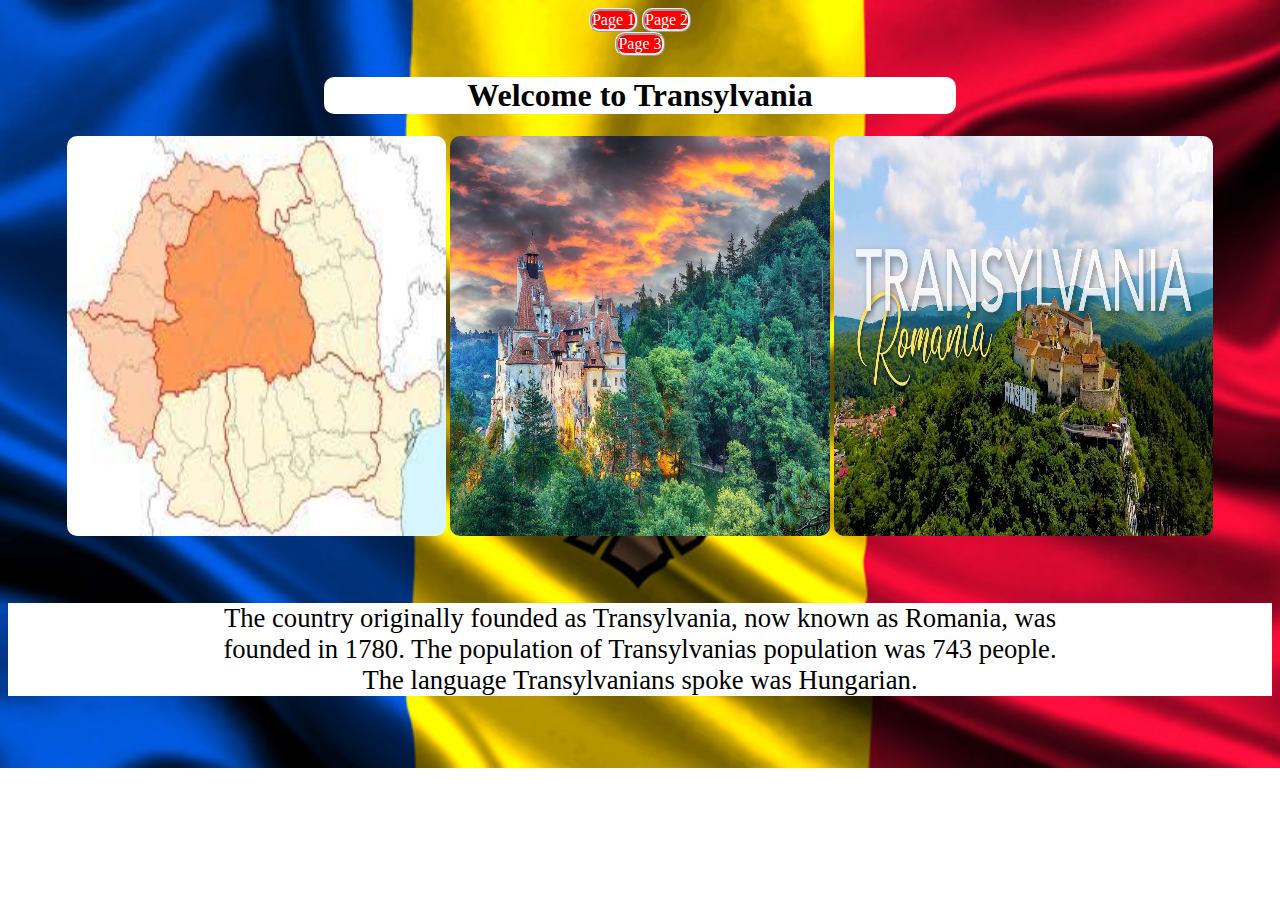
<file: index.html>
<!DOCTYPE html>

<html>
    <head>
        <title>
            Transylvania 
        </title>

        <link rel="stylesheet" href="styles.css">
    
        
    </head>

    <body>
        <ul class="nav">

            <li>
                <a href="fact1.html">
                    Page 1
                </a>
            </li>

            <li>
                <a href="fact2.html">
                    Page 2
                </a>
            </li>

            <li>
                <a href="fact3.html">
                    Page 3
                </a>
            </li>

        </ul>

        <h1>
           Welcome to Transylvania
        </h1>

        <br>

        <img class="side" src="Images/tranyslvania.jfif" alt="">

        <img class="side" src="Images/transylvania.jpg" alt="">

        <img class="side" src="Images/maxresdefault.jpg" alt="">

        <br>
        <br>
        <br>

        <p>
            The country originally founded as Transylvania, now known as Romania, was <br>
            founded in 1780. The population of Transylvanias population was 743 people. <br>
            The language Transylvanians spoke was Hungarian. 


        </p>
    </body>
</html>
</file>
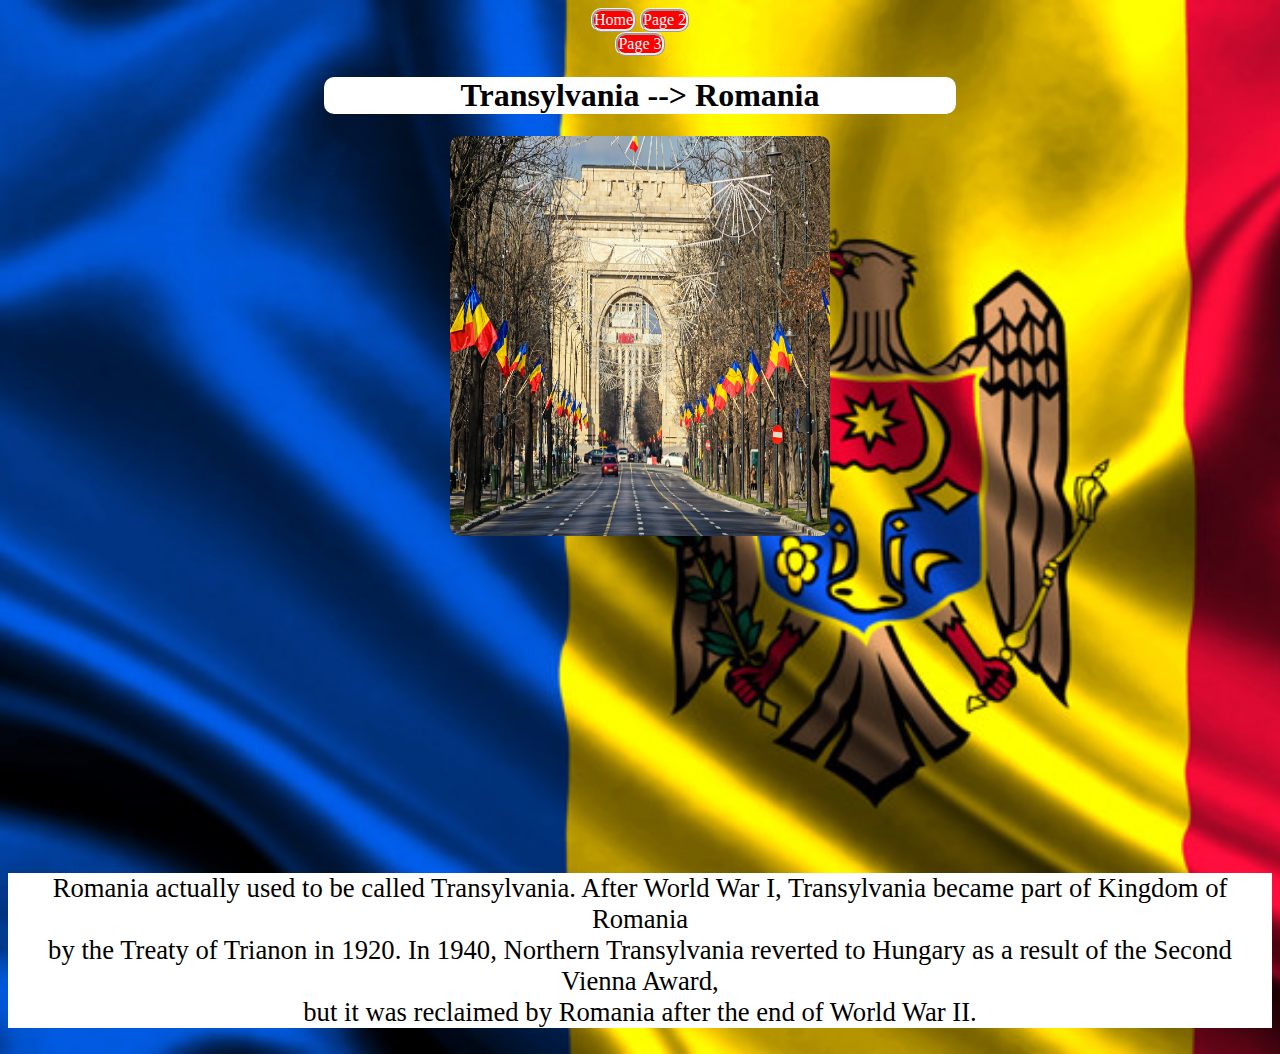
<file: fact1.html>
<!DOCTYPE html>

<html>
    <head>
        <title>
            Transylvania 
        </title>

        <link rel="stylesheet" href="styles.css">
        
    </head>

    <body>
        <ul class="nav">

            <li>
                <a href="index.html">
                    Home
                </a>
            </li>

            <li>
                <a href="fact2.html">
                    Page 2
                </a>
            </li>

            <li>
                <a href="fact3.html">
                    Page 3
                </a>
            </li>

        </ul>


        <h1>
            Transylvania --> Romania
        </h1>
        <br>
        <img class="side" src="Images/romania.jpg" alt="">
        <br>
        <br>
        <br>
        <br>
        <br>
        <br>
        <br>
        <br>
        <br>
        <br>
        <br>
        <br>
        <br>
        <br>
        <br>
        <br>
        <br>
        <br>
        <p>
            Romania actually used to be called Transylvania. After World War I, Transylvania became part of Kingdom of Romania <br>
            by the Treaty of Trianon in 1920. In 1940, Northern Transylvania reverted to Hungary as a result of the Second Vienna Award, <br>
            but it was reclaimed by Romania after the end of World War II.
        </p>

        
    </body>
</html>
</file>
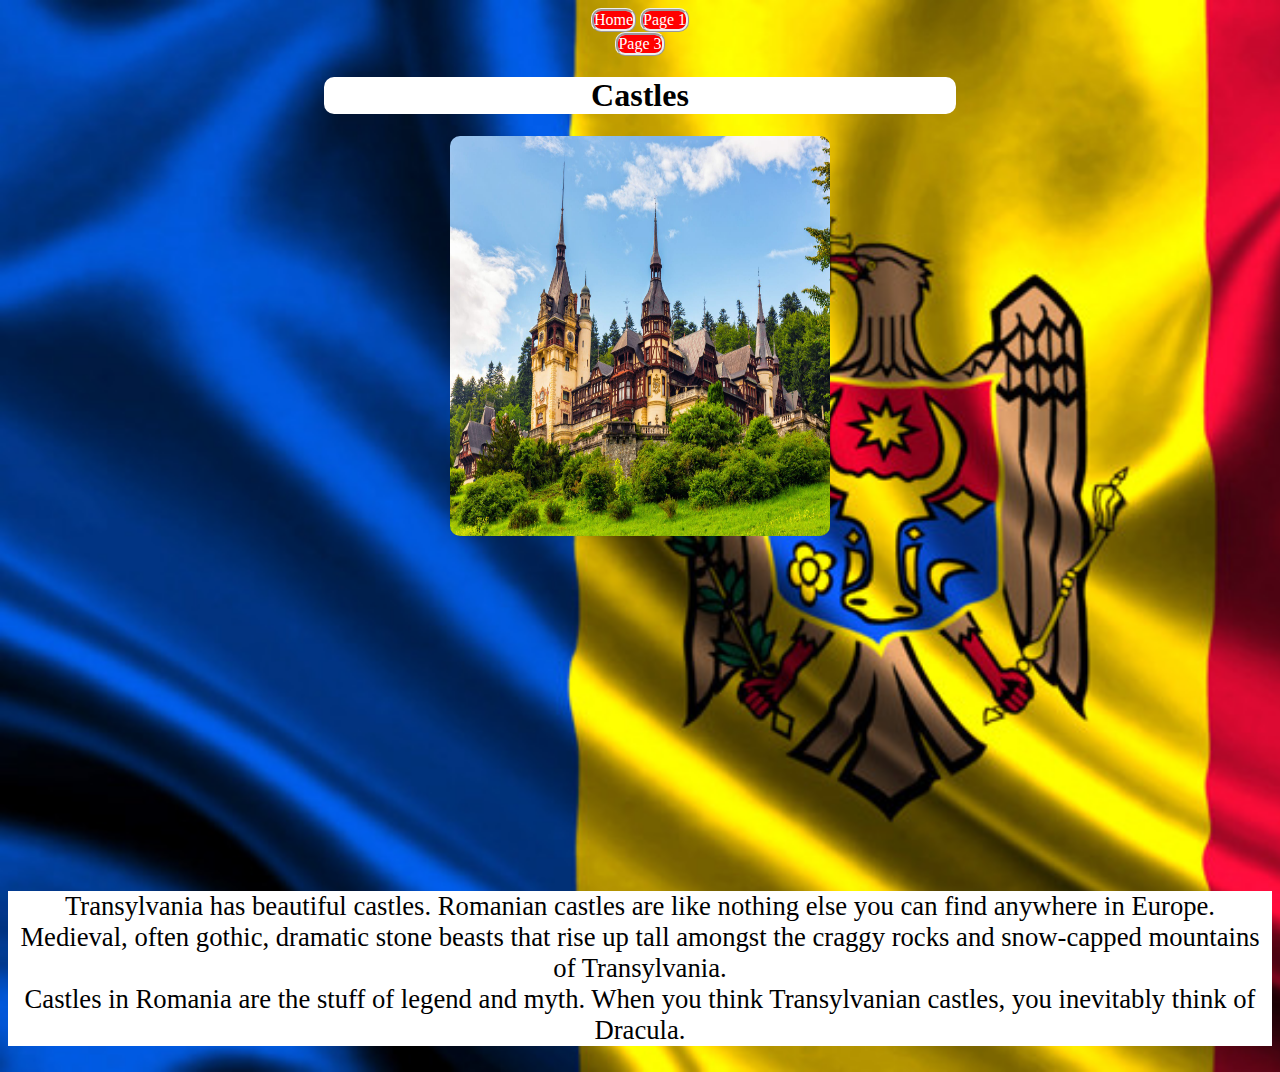
<file: fact2.html>
<!DOCTYPE html>

<html>
    <head>
        <title>
            Transylvania 
        </title>

        <link rel="stylesheet" href="styles.css">
        
    </head>

    <body>
        <ul class="nav">

            <li>
                <a href="index.html">
                    Home
                </a>
            </li>

            <li>
                <a href="fact1.html">
                    Page 1
                </a>
            </li>

            <li>
                <a href="fact3.html">
                    Page 3
                </a>
            </li>

        </ul>


        <h1>
            Castles
        </h1>
        <br>
        <img class="side" src="Images/Peles-Castle-Romania-5df966f5d6a2.jpg" alt="">
        <br>
        <br>
        <br>
        <br>
        <br>
        <br>
        <br>
        <br>
        <br>
        <br>
        <br>
        <br>
        <br>
        <br>
        <br>
        <br>
        <br>
        <br>
        <br>
        <p>
            Transylvania has beautiful castles. Romanian castles are like nothing else you can find anywhere in Europe. <br>
            Medieval, often gothic, dramatic stone beasts that rise up tall amongst the craggy rocks and snow-capped mountains of Transylvania. <br>
             Castles in Romania are the stuff of legend and myth. When you think Transylvanian castles, you inevitably think of Dracula.
        </p>
    </body>
</html>
</file>
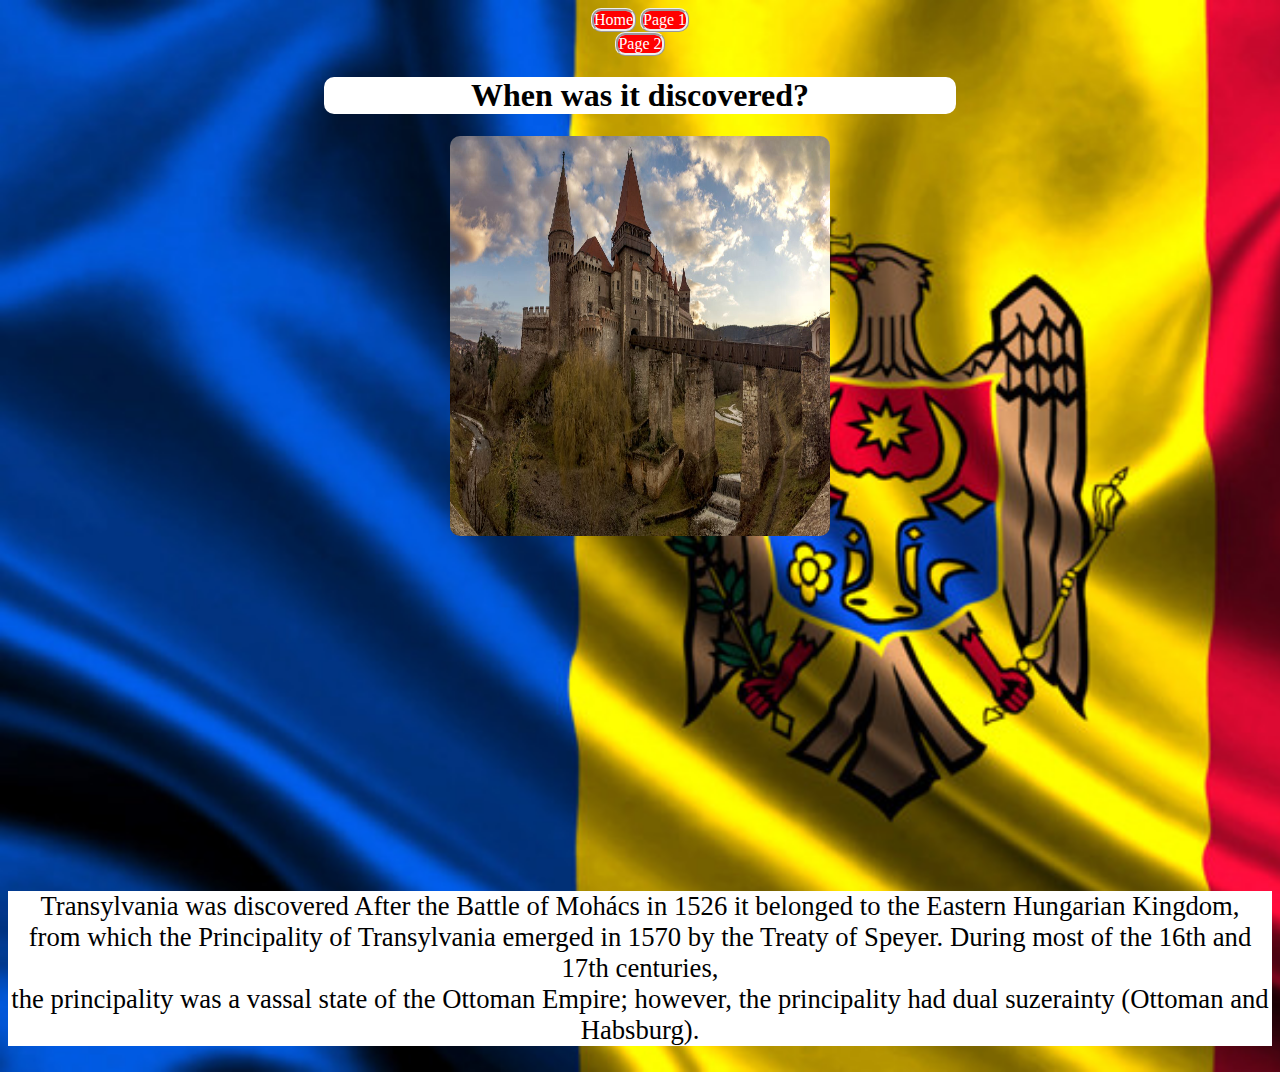
<file: fact3.html>
<!DOCTYPE html>

<html>
    <head>
        <title>
            Transylvania 
        </title>

        <link rel="stylesheet" href="styles.css">
        
    </head>

    <body>
        <ul class="nav">

            <li>
                <a href="index.html">
                    Home
                </a>
            </li>

            <li>
                <a href="fact1.html">
                    Page 1
                </a>
            </li>

            <li>
                <a href="fact2.html">
                    Page 2
                </a>
            </li>

        </ul>

        <h1>
            When was it discovered?
        </h1>
        <br>
        <img class="side" src="Images/Where-is-Transylvania.jpg" alt="">
        <br>
        <br>
        <br>
        <br>
        <br>
        <br>
        <br>
        <br>
        <br>
        <br>
        <br>
        <br>
        <br>
        <br>
        <br>
        <br>
        <br>
        <br>
        <br>
        <p>
            Transylvania was discovered After the Battle of Mohács in 1526 it belonged to the Eastern Hungarian Kingdom, <br> 
            from which the Principality of Transylvania emerged in 1570 by the Treaty of Speyer. During most of the 16th and 17th centuries, <br> 
            the principality was a vassal state of the Ottoman Empire; however, the principality had dual suzerainty (Ottoman and Habsburg).
        </p>

        

    </body>
</html>
</file>
<file: styles.css>
/*

selector {

    Property: value;
    property: value;
    property: value;

}

writing selectors:

tagname-> selects all tags of a given type
.classname-> selects all members of a give class
tagname.classname-> selects only tags that are also members of a given class

> -> child symbol

tagname> tagname
tagname>.classname
.classname>.classname
.classname>tagname

*/
.nav{
    list-style-type: none;
    
    padding-left: 0;
    
    width: 10%;

    margin: auto;

    text-align: center;
}

.nav>li {
    border-style: ridge;
    border-radius: 10px;
    display: inline-block;

    background-color: red;
}

.nav>li>a {
    text-decoration: none;
    color: white;
}

.nav>li>a:hover {
background-color: violet;
}


img{
    display: block;
    width: 30%;
    height: auto;
    border-radius: 10px;
    margin: auto;
}

body{
    background-image: url(Images/132481.jpg);
    background-repeat: no-repeat;
    background-size: cover;
    text-align: center;
    background-color: white;
}


h1{

background-color: white;
border-radius: 10px;
width: 50%;
display: inline-block;
}

.side {
    display: inline-block;
    width: 30%;
    height: 400px;


}

p{
    background-color: white;
    font-size: 20pt;
}
</file>
